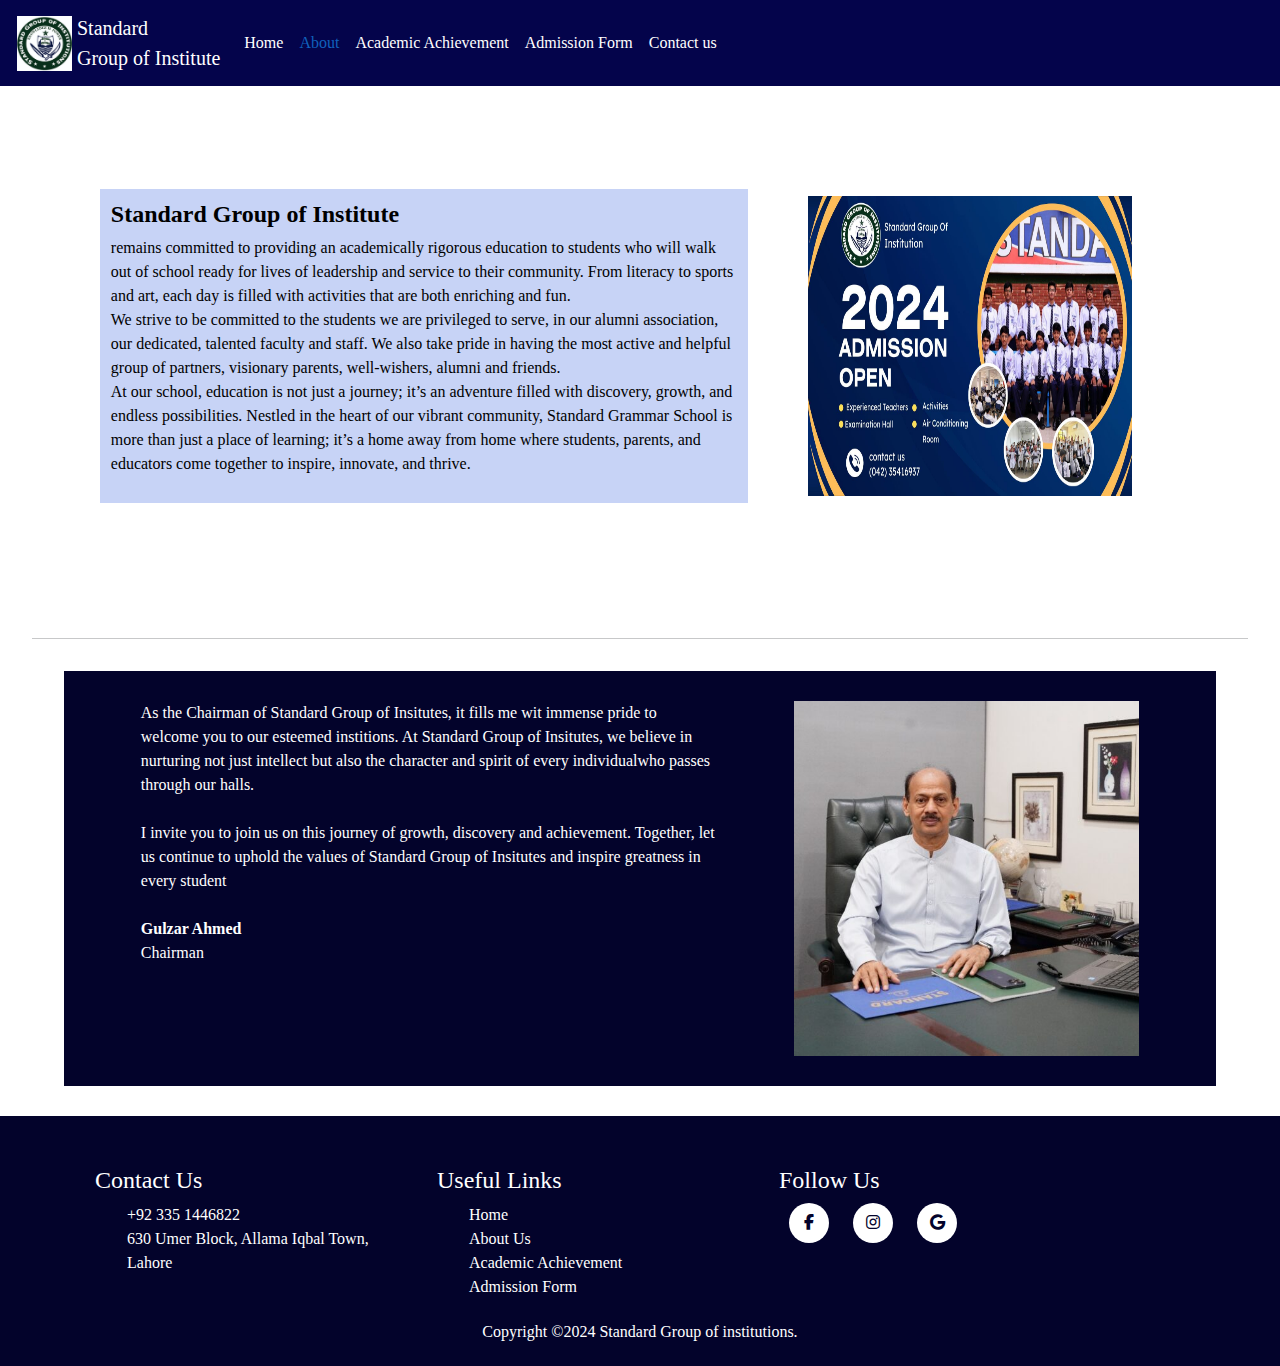
<file: aboutp.html>
<!DOCTYPE html>
<html lang="en">

<head>
    <meta charset="UTF-8">
    <meta name="viewport" content="width=device-width, initial-scale=1.0">
    <title>Document</title>
    <link rel="stylesheet" href="bootstrap/css/bootstrap.min.css">
    <link rel="stylesheet" href="https://cdnjs.cloudflare.com/ajax/libs/font-awesome/6.5.2/css/all.min.css">
    <link rel="stylesheet" href="style.css">
    <!-- <link rel="stylesheet" href="mystyle.css"> -->
</head>

<body>
    <nav class="navbar navbar-expand-lg mynav">
        <div class="container-fluid">
            <img src="imgs/305645908_500657442063025_7187719797842487252_n.jpg" class="logo" alt="">
            <a class="navbar-brand mylogo" href="#">Standard <br>Group of Institute</a>
            <button class="navbar-toggler" type="button" data-bs-toggle="collapse" data-bs-target="#navbarNav"
                aria-controls="navbarNav" aria-expanded="false" aria-label="Toggle navigation">
                <span class="navbar-toggler-icon"></span>
            </button>
            <div class="collapse navbar-collapse" id="navbarNav">
                <ul class="navbar-nav">
                    <li class="nav-item">
                        <a class="nav-link" aria-current="page" href="index.html">Home</a>
                    </li>
                    <li class="nav-item">
                        <a class="nav-link active" href="aboutp.html">About</a>
                    </li>
                    <li class="nav-item">
                        <a class="nav-link" href="academic_achievements.html">Academic Achievement</a>
                    </li>
                    <li class="nav-item">
                        <a class="nav-link" href="admissionform.html">Admission Form</a>
                    </li>
                    <li class="nav-item">
                    <a class="nav-link" href="#myclick">Contact us</a>
                    </li>
                </ul>
            </div>
        </div>
    </nav>
    <section class="about">
        <div class="About-pg">

            <h4><strong>Standard Group of Institute</strong></h4>
            <p>remains committed to providing an academically rigorous education to
                students who will walk out of school ready for lives of leadership and service to their community. From
                literacy to sports and art, each day is filled with activities that are both enriching and fun. <br>

                We strive to be committed to the students we are privileged to serve, in our alumni association, our
                dedicated, talented faculty and staff. We also take pride in having the most active and helpful group of
                partners, visionary parents, well-wishers, alumni and friends. <br>
                At our school, education is not just a journey; it’s an adventure filled with discovery, growth, and
                endless possibilities. Nestled in the heart of our vibrant community, Standard Grammar School is more
                than just a place of learning; it’s a home away from home where students, parents, and educators come
                together to inspire, innovate, and thrive.

            </p>
        </div>
        <div class="img">
            <img src="imgs/428651130_887465123382253_6426400263988914230_n.jpg" >

        </div>

    </section>
    <hr style="margin: 2.5%;">


    <div class="not-parent">
        <section class="note">
            <div class="index">
                <p>
                    As the Chairman of Standard Group of Insitutes, it fills me wit immense pride to welcome you to our
                    esteemed institions. At Standard Group of Insitutes, we believe in nurturing not just intellect but
                    also the character and spirit of every individualwho passes through our halls.
                    <br>
                    <br>
                    I invite you to join us on this journey of growth, discovery and achievement. Together, let us
                    continue to uphold the values of Standard Group of Insitutes and inspire greatness in every student
                    <br>
                    <br><strong>Gulzar Ahmed</strong>
                    <br>Chairman
                </p>
            </div>
            <div class="chairman">
                <img src="javascript 1/WhatsApp-Image-2024-04-24-at-4.47.34-AM-545x560.jpeg" >
            </div>
        </section>

    </div>



    <footer class="footer" id="myclick">
        <div class="container" style="padding-top: 50px;">
            <div class="row">
                <div class="footer-col">
                    <h4>Contact Us</h4>
                    <ul>
                        <li><a href="#">+92 335 1446822</a></li>
                        <li><a href="#">630 Umer Block, Allama Iqbal Town, Lahore</a></li>
                    </ul>
                </div>
                <div class="footer-col">
                    <h4>Useful Links</h4>
                    <ul>
                        <li><a href="homep.html">Home</a></li>
                        <li><a href="aboutp.html">About Us</a></li>
                        <li><a href="academic achievements.html">Academic Achievement</a></li>
                        <li><a href="admissionform.html">Admission Form</a></li>
                    </ul>
                </div>
                <div class="footer-col">
                    <h4>Follow Us</h4>
                    <div class="social-links">
                        <a href="#"><i class="fab fa-facebook-f"></i></a>
                        <a href="#"><i class="fab fa-instagram"></i></a>
                        <a href="#"><i class="fab fa-google"></i></a>

                    </div>
                </div>
            </div>

        </div>
        <p>Copyright ©2024 Standard Group of institutions.</p>

    </footer>

    <script src="bootstrap/js/bootstrap.min.js"></script>
    <script type="text/javascript">
        $(document).ready(function () {
            var url = window.location;
            $('ul.nav a[href="' + url + '"]').parent().addClass('active');
            $('ul.nav a').filter(function () {
                return this.href == url;
            }).parent().addClass('active');
        });
    </script>
</body>

</html>
</file>
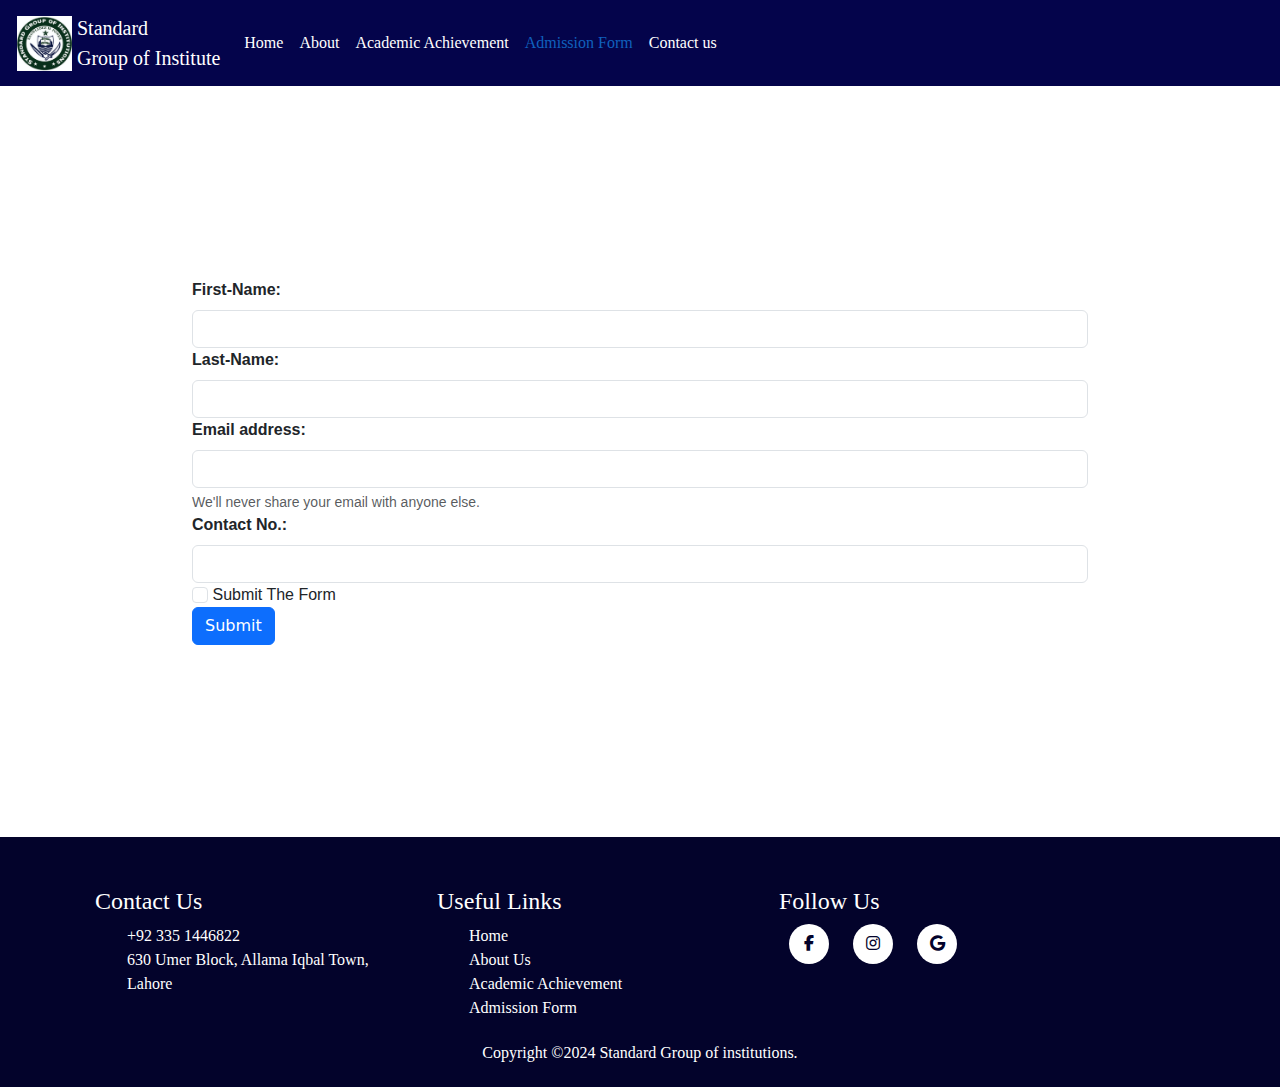
<file: admissionform.html>
<!DOCTYPE html>
<html lang="en">

<head>
    <meta charset="UTF-8">
    <meta name="viewport" content="width=device-width, initial-scale=1.0">
    <title>Document</title>
    <link rel="stylesheet" href="bootstrap/css/bootstrap.min.css">
    <link rel="stylesheet" href="https://cdnjs.cloudflare.com/ajax/libs/font-awesome/6.5.2/css/all.min.css">
    <link rel="stylesheet" href="style.css">
    
    
</head>

<body>
    <nav class="navbar navbar-expand-lg mynav">
        <div class="container-fluid">
            <img src="imgs/305645908_500657442063025_7187719797842487252_n.jpg" class="logo" alt="">
            <a class="navbar-brand mylogo" href="#">Standard <br>Group of Institute</a>
            <button class="navbar-toggler" type="button" data-bs-toggle="collapse" data-bs-target="#navbarNav"
                aria-controls="navbarNav" aria-expanded="false" aria-label="Toggle navigation">
                <span class="navbar-toggler-icon"></span>
            </button>
            <div class="collapse navbar-collapse" id="navbarNav">
                <ul class="navbar-nav">
                    <li class="nav-item">
                        <a class="nav-link" aria-current="page" href="index.html">Home</a>
                    </li>
                    <li class="nav-item">
                        <a class="nav-link" href="aboutp.html">About</a>
                    </li>
                    <li class="nav-item">
                        <a class="nav-link" href="academic_achievements.html">Academic Achievement</a>
                    </li>
                    <li class="nav-item">
                        <a class="nav-link active" href="admissionform.html">Admission Form</a>
                    </li>
                    <li class="nav-item">
                    <a class="nav-link" href="#myclick">Contact us</a>
                    </li>
                </ul>
            </div>
        </div>
    </nav>
<form class="admissionform" action="save_data.php" method="post">
    <div class="form">
      <label for="exampleInputEmail1" class="form-label"><b>First-Name:</b></label>
      <input type="text" class="form-control" id="first_name" name="first_name" aria-describedby="emailHelp" required>
    </div>
    <div class="form">
        <label for="exampleInputEmail1" class="form-label"><b>Last-Name:</b></label>
        <input type="text" class="form-control" id="last_name" name="last_name" aria-describedby="emailHelp" required>
      </div>

    <div class="form">
        <label for="exampleInputEmail1" class="form-label"><b>Email address:</b></label>
        <input type="email" class="form-control" id="email_address" name="email_address" aria-describedby="emailHelp">
        <div id="emailHelp" class="form-text">We'll never share your email with anyone else.</div>
    </div>
    <div class="form">
        <label for="exampleInputEmail1" class="form-label"><b>Contact No.:</b></label>
        <input type="number" class="form-control" id="contact_no" name="contact_no" aria-describedby="emailHelp" required>
      </div>
    <div class="form">
      <input type="checkbox" class="form-check-input" id="exampleCheck1">
      <label class="form-check-label" for="exampleCheck1 required">Submit The Form</label>
    </div>
    <button type="submit" class="btn btn-primary">Submit</button>
  </form>
</body>



   
<footer class="footer" id="myclick">
    <div class="container" style="padding-top: 50px;">
        <div class="row">
            <div class="footer-col">
                <h4>Contact Us</h4>
                <ul>
                    <li><a href="#">+92 335 1446822</a></li>
                    <li><a href="#">630 Umer Block, Allama Iqbal Town, Lahore</a></li>
                </ul>
            </div>
            <div class="footer-col">
                <h4>Useful Links</h4>
                <ul>
                    <li><a href="homep.html">Home</a></li>
                    <li><a href="aboutp.html">About Us</a></li>
                    <li><a href="academic achievements.html">Academic Achievement</a></li>
                    <li><a href="admissionform.html">Admission Form</a></li>
                </ul>
            </div>
            <div class="footer-col">
                <h4>Follow Us</h4>
                <div class="social-links">
                    <a href="#"><i class="fab fa-facebook-f"></i></a>
                    <a href="#"><i class="fab fa-instagram"></i></a>
                    <a href="#"><i class="fab fa-google"></i></a>

                </div>
            </div>
        </div>

    </div>
    <p>Copyright ©2024 Standard Group of institutions.</p>

</footer>


<script src="bootstrap/js/bootstrap.min.js"></script>
<script type="text/javascript">
    $(document).ready(function () {
        var url = window.location;
        $('ul.nav a[href="'+ url +'"]').parent().addClass('active');
        $('ul.nav a').filter(function() {
             return this.href == url;
        }).parent().addClass('active');
    });
</script>
</html>
</file>
<file: style.css>
.mynav{
    background-color:rgb(4, 4, 75);
}

.nav-link {
    color: white;
    font-family: Georgia, Times, 'Times New Roman', serif;
}

.mylogo{
    color: white;
    font-family: Georgia, Times, 'Times New Roman', serif;
}
.mylogo:hover {
    color: white !important;
}
.mynav .navbar-nav .nav-item .nav-link.active {
    color: rgb(16, 97, 189) !important; }
    .mynav .navbar-nav .nav-item .nav-link:hover {
        color: #7e7e7e !important; }
.images {
    height: 350px;
}

.about{
    width: 100%;
    display: flex;
    justify-content: flex-start;
    align-items: center;
    font-family: 'Times New Roman', serif;
    padding: 50px 100px;
}

.About-pg{
   width: 60%;
    background-color: rgba(194, 207, 245, 0.925);
    padding: 1%;
    color: black;
  }  

  .img{
    width: 30%;
  }

.img img{
    width: 100%;
    height: 300px;
    display: flex;
    align-items: center;
    margin: 60px;
}

.card{
    border-style: solid;
    border-color: black;
    border: 1px solid black;
  
}
.card .card-img-1{
    border-style: solid;
    border-color: black;
    border: 1px solid black;
}

.card-body{
    border-style: solid;
    border-color: black;
    border: 1px solid black;
}

.logo {
    width: 55px;
    height: 55px;
    display: flex;
    justify-content: flex-start;
    margin: 5px;
}

.myslide {
    margin-bottom: 50px;
}
.admissionform {
    margin: 10%;
    padding: 5%;
    width: 80%;
    justify-content: center;
}
.form{
    font-family: 'Arial Narrow Bold', sans-serif;
}
.footer{
    width: 100%;
    height: 250px;
    background-color: rgb(3, 3, 43);
    color: white;
    flex-wrap: wrap;
    display: flex;
    justify-content: center;
    font-family: 'Arial Narrow Bold';
    

}
.footer-col{
    width: 30%;
    color: white;
    padding: 0 25px;
}
.footer-col .social-links a{
    display: inline-block;
    height: 40px;
    width: 40px;
    text-align: center;
    line-height: 40px;
    border-radius: 50%;
    color: rgb(3, 3, 43);
    background-color: white;
    margin: 0 10px 0;
    transition: all 0.5s ease;
}
.footer-col .social-links a:hover{
    background-color: rgb(3, 3, 43);
    color: rgb(52, 112, 161);
}

.not-parent {
    width: 100%;
    display: flex;
    justify-content: center;
    align-items: center;
    margin: 30px 0px;
}

.note{
    width: 90%;
    font-family: 'Arial Narrow Bold' ;
    background-color: rgb(3, 3, 43);
    color: white;
    display: flex;
    justify-content: space-evenly;
    padding: 30px 0px;
    

}
.index {
    display: flex;
    justify-content: flex-start;
    align-content: center;
    width: 50%;
}
.chairman{
    width: 30%;
}
.chairman img{
    height: auto;
    width: 100%;
}


/* table css */
.request-table {
    width: 100%;
    margin: 20px auto;
    border-collapse: collapse;
    text-align: center;
}
.request-table th, .request-table td {
    border: 1px solid #ddd;
    padding: 8px;
}
.request-table th {
    background-color: #f2f2f2;
    color: #333;
}
.request-table tr:nth-child(even) {
    background-color: #f9f9f9;
}
.request-table tr:hover {
    background-color: #f1f1f1;
    cursor: pointer;
}

.request-table th, .request-table td {
    text-align: center;
}
.card-title{
    text-align: center;
    display: flex;
    justify-content: center;
    font-family: 'Arial Narrow Bold';
    color:  black;
    margin: 5%;
    padding: 0%;
}
.card-text{
    font-family: Georgia, Times, 'Times New Roman', serif;
    color: black;
}
.heading{
    font-family: Georgia, Times, 'Times New Roman', serif;
    display: flex;
    justify-content: center;
    background-color: rgb(4, 4, 75) ;
    color: white;
    margin: 5%;
    padding: 0%;

}

.mission{
    width: 80;
    display: flex;
    justify-content: flex-start;
    align-items: center;
    font-family: 'Times New Roman', serif;
    padding: 0px 100px;
}

.mission h2{
    width: 40%;
}

.mission p{
    width: 90%;
}

.footer-col ul li {
    list-style: none;
    color: white;
    text-decoration: none;
}

.footer-col ul li a{
    color: white;
    text-decoration: none;
}





/* extra css remove from htm */

body{
    margin: 0px;
    padding: 0px;
}

.meriiclass {
    background-color: rgb(3, 3, 43);
    width: 100%;
    text-align: center;
    color: white;
    height: 100px;
    line-height: 0;
}
.container{
    padding-top: 5px;
}
.myhome{
   display: flex;
   justify-content: center;
   text-align: justify;
    background-color: rgb(3, 3, 43);
    color: white;
    margin: 50px 0px; 
}
.paragrph{
    display: flex;
    flex-direction: column;
    justify-content: center ;
    padding: 5%;
    font-family:Georgia, 'Times New Roman', Times, serif;
} 

.cnt-img {
    width: 100%;
}

.cnt-img img{
    display: flex;
    justify-content: center;
    align-items: center;
    height: 400px;
    width: 400px;
}

@media screen and (max-width: 460px) {
    /* .index */
    .mission{
        width: 100%;
        display: flex;
        flex-wrap: wrap;
        justify-content: flex-start;
        align-items: center;
        font-family: 'Times New Roman', serif;
        padding: 0px 30px;
    }
    
    .mission h2{
        width: 100%;
    }
    
    .mission p{
        width: 100%;
        display: flex;
    }
    .cnt-img {
        width: 100%;
        display: flex;
        justify-content: center;
        align-items: center;
    }
    .cnt-img img{
        width: 80%;
        height: 250px;
    }
    .myhome{
        display: flex;
        flex-wrap: wrap;
        justify-content: center;
        text-align: justify;
         background-color: rgb(3, 3, 43);
         color: white;
         height: auto;
         width: 100%;
     }
     .paragrph{
        display: flex;
        flex-direction: column;
        justify-content: center ;
        padding: 5%;
        font-family:Georgia, 'Times New Roman', Times, serif;
    } 
    
    .footer{
        width: 100%;
        height: auto;
        background-color: rgb(3, 3, 43);
        color: white;
        flex-wrap: wrap;
        display: flex;
        justify-content: center;
        font-family: 'Arial Narrow Bold';
        
    
    }
    .footer-col{
        width: 80%;
        color: white;
        padding: 0 25px;
    }
    .footer-col .social-links a{
        display: inline-block;
        height: 40px;
        width: 40px;
        text-align: center;
        line-height: 40px;
        border-radius: 50%;
        color: rgb(3, 3, 43);
        background-color: white;
        margin: 0 10px 0;
        transition: all 0.5s ease;
    }
    .footer-col .social-links a:hover{
        background-color: rgb(3, 3, 43);
        color: rgb(52, 112, 161);
    }

    .footer-col ul li {
        list-style: none;
        color: white;
        text-decoration: none;
    }
    
    .footer-col ul li a{
        color: white;
        text-decoration: none;
    }

    .myfooter {
        width: 100%;
        display: flex;
        flex-wrap: wrap;
        justify-content: center;
    }
    /* .about */
    .about{
        width: 100%;
        display: flex;
        justify-content: center;
        flex-wrap: wrap;
        align-items: center;
        font-family: 'Times New Roman', serif;
        padding: 30px 10px;
    }
    
    .About-pg{
       width: 90%;
        background-color: rgba(194, 207, 245, 0.925);
        padding: 1%;
        color: black;
      }  
    
      .img {
        width: 90%;
      }

      .img img{
        width: 100%;
        height: 250px;
        margin: 10px 0px;
      }
      .not-parent {
        width: 100%;
        display: flex;
        flex-wrap: wrap;
        justify-content: center;
        align-items: center;
        margin: 30px 0px;
    }
    
    .note{
        width: 90%;
        font-family: 'Arial Narrow Bold' ;
        background-color: rgb(3, 3, 43);
        color: white;
        display: flex;
        flex-wrap: wrap;
        justify-content: center;
        padding: 30px 0px;
        
    
    }
    .index {
        display: flex;
        flex-wrap: wrap;
        justify-content: flex-start;
        align-content: center;
        width: 90%;
    }
    .chairman{
        width: 90%;
    }
    .chairman img{
        height: auto;
        width: 100%;
    }
    
}
@media screen and (min-width: 461px) and (max-width: 700px) {
     /* .index */
     .mission{
        width: 100%;
        display: flex;
        flex-wrap: wrap;
        justify-content: flex-start;
        align-items: center;
        font-family: 'Times New Roman', serif;
        padding: 0px 30px;
    }
    
    .mission h2{
        width: 100%;
    }
    
    .mission p{
        width: 100%;
        display: flex;
    }
    .cnt-img {
        width: 100%;
        display: flex;
        justify-content: center;
        align-items: center;
    }
    .cnt-img img{
        width: 80%;
        height: 250px;
    }
    .myhome{
        display: flex;
        flex-wrap: wrap;
        justify-content: center;
        text-align: justify;
         background-color: rgb(3, 3, 43);
         color: white;
         height: auto;
         width: 100%;
     }
     .paragrph{
        display: flex;
        flex-direction: column;
        justify-content: center ;
        padding: 5%;
        font-family:Georgia, 'Times New Roman', Times, serif;
    } 
    
    .footer{
        width: 100%;
        height: auto;
        background-color: rgb(3, 3, 43);
        color: white;
        flex-wrap: wrap;
        display: flex;
        justify-content: center;
        font-family: 'Arial Narrow Bold';
        
    
    }
    .footer-col{
        width: 80%;
        color: white;
        padding: 0 25px;
    }
    .footer-col .social-links a{
        display: inline-block;
        height: 40px;
        width: 40px;
        text-align: center;
        line-height: 40px;
        border-radius: 50%;
        color: rgb(3, 3, 43);
        background-color: white;
        margin: 0 10px 0;
        transition: all 0.5s ease;
    }
    .footer-col .social-links a:hover{
        background-color: rgb(3, 3, 43);
        color: rgb(52, 112, 161);
    }

    .footer-col ul li {
        list-style: none;
        color: white;
        text-decoration: none;
    }
    
    .footer-col ul li a{
        color: white;
        text-decoration: none;
    }

    .myfooter {
        width: 100%;
        display: flex;
        flex-wrap: wrap;
        justify-content: center;
    }
    /* .about */
    .about{
        width: 100%;
        display: flex;
        justify-content: center;
        flex-wrap: wrap;
        align-items: center;
        font-family: 'Times New Roman', serif;
        padding: 30px 10px;
    }
    
    .About-pg{
       width: 90%;
        background-color: rgba(194, 207, 245, 0.925);
        padding: 1%;
        color: black;
      }  
    
      .img {
        width: 90%;
      }

      .img img{
        width: 100%;
        height: 250px;
        margin: 10px 0px;
      }
      .not-parent {
        width: 100%;
        display: flex;
        flex-wrap: wrap;
        justify-content: center;
        align-items: center;
        margin: 30px 0px;
    }
    
    .note{
        width: 90%;
        font-family: 'Arial Narrow Bold' ;
        background-color: rgb(3, 3, 43);
        color: white;
        display: flex;
        flex-wrap: wrap;
        justify-content: center;
        padding: 30px 0px;
        
    
    }
    .index {
        display: flex;
        flex-wrap: wrap;
        justify-content: flex-start;
        align-content: center;
        width: 90%;
    }
    .chairman{
        width: 90%;
    }
    .chairman img{
        height: auto;
        width: 100%;
    }
}
@media screen and (min-width: 701px) and (max-width: 1024px) {
     /* .index */
     .mission{
        width: 100%;
        display: flex;
        justify-content: flex-start;
        align-items: center;
        font-family: 'Times New Roman', serif;
        padding: 0px 30px;
    }
    
    .mission h2{
        width: 100%;
    }
    
    .mission p{
        width: 100%;
        display: flex;
    }
    .cnt-img {
        width: 100%;
        display: flex;
        justify-content: center;
        align-items: center;
    }
    .cnt-img img{
        width: 80%;
        height: 250px;
    }
    .myhome{
        display: flex;
        justify-content: center;
        text-align: justify;
         background-color: rgb(3, 3, 43);
         color: white;
         height: auto;
         width: 100%;
     }
     .paragrph{
        display: flex;
        flex-direction: column;
        justify-content: center ;
        padding: 5%;
        font-family:Georgia, 'Times New Roman', Times, serif;
    } 
    
    .footer{
        width: 100%;
        height: auto;
        background-color: rgb(3, 3, 43);
        color: white;
        display: flex;
        justify-content: center;
        font-family: 'Arial Narrow Bold';
        
    
    }
    .footer-col{
        width: 80%;
        color: white;
        padding: 0 25px;
    }
    .footer-col .social-links a{
        display: inline-block;
        height: 40px;
        width: 40px;
        text-align: center;
        line-height: 40px;
        border-radius: 50%;
        color: rgb(3, 3, 43);
        background-color: white;
        margin: 0 10px 0;
        transition: all 0.5s ease;
    }
    .footer-col .social-links a:hover{
        background-color: rgb(3, 3, 43);
        color: rgb(52, 112, 161);
    }

    .footer-col ul li {
        list-style: none;
        color: white;
        text-decoration: none;
    }
    
    .footer-col ul li a{
        color: white;
        text-decoration: none;
    }

    .myfooter {
        width: 100%;
        display: flex;
        justify-content: center;
    }
    /* .about */
    .about{
        width: 100%;
        display: flex;
        justify-content: center;
        align-items: center;
        font-family: 'Times New Roman', serif;
        padding: 30px 10px;
    }
    
    .About-pg{
       width: 90%;
        background-color: rgba(194, 207, 245, 0.925);
        padding: 1%;
        color: black;
      }  
    
      .img {
        width: 90%;
      }

      .img img{
        width: 100%;
        height: 250px;
        margin: 10px 0px;
      }
      .not-parent {
        width: 100%;
        display: flex;
        justify-content: center;
        align-items: center;
        margin: 30px 0px;
    }
    
    .note{
        width: 90%;
        font-family: 'Arial Narrow Bold' ;
        background-color: rgb(3, 3, 43);
        color: white;
        display: flex;
        justify-content: center;
        padding: 30px 0px;
        
    
    }
    .index {
        display: flex;
        justify-content: flex-start;
        align-content: center;
        width: 90%;
    }
    .chairman{
        width: 90%;
    }
    .chairman img{
        height: auto;
        width: 100%;
    }
}
</file>
